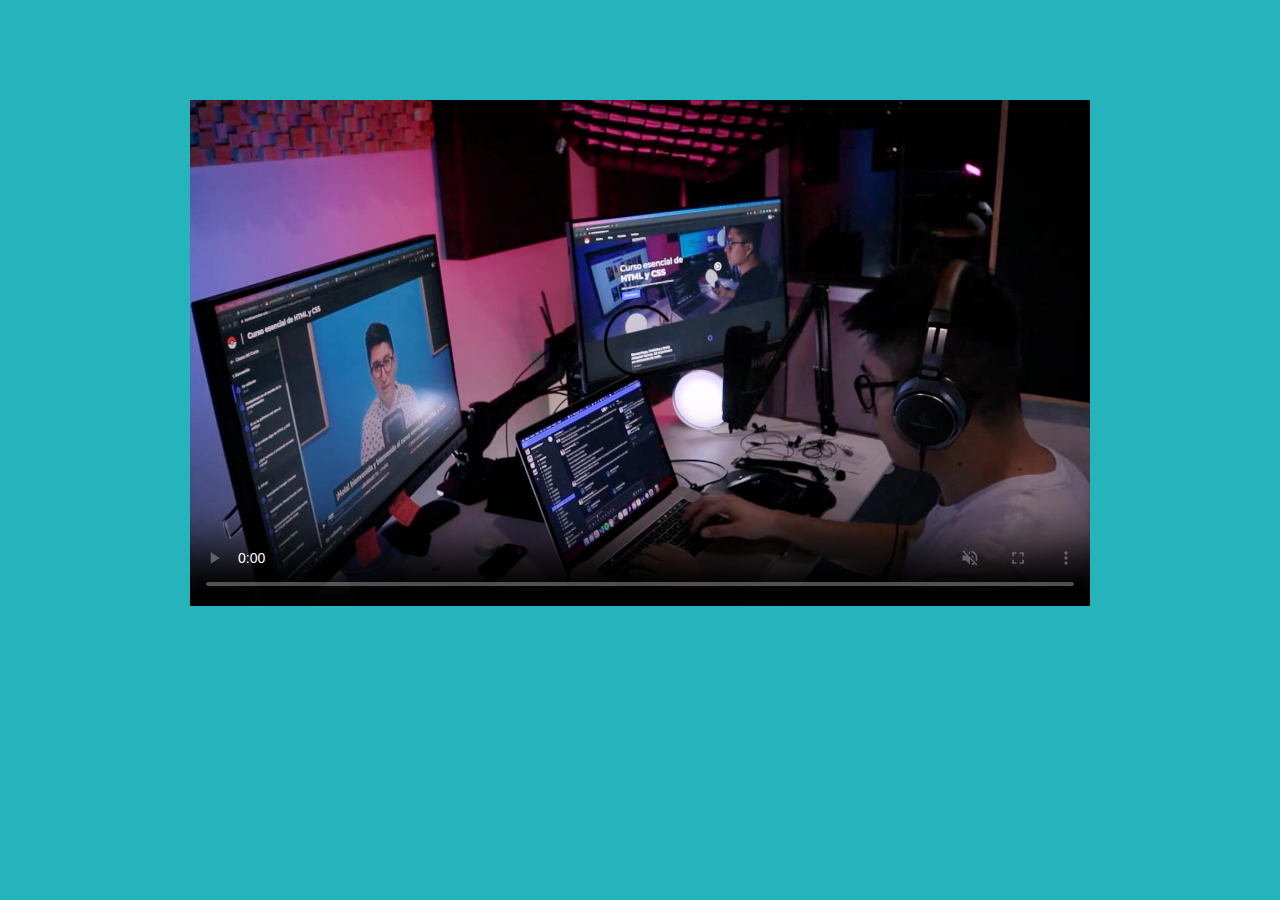
<file: index.html>
<!DOCTYPE html>
<html lang="es">
<head>
    <meta charset="UTF-8">
    <meta http-equiv="X-UA-Compatible" content="IE=edge">
    <meta name="viewport" content="width=device-width, initial-scale=1.0">
    <link rel="stylesheet" href="./css/styles.css">
    <title>Video Player</title>
</head>
<body>
  <div class="wrapper">
    <div class="player">
      <video id="video" poster="./images/poster.jpg" controls width="400" muted src="https://media.w3.org/2010/05/sintel/trailer.mp4"></video>
      <div class="player-overlay">
        <h2 class="player-title">Música para programar</h2>
        <div class="player-actions">
          <button class="button" id="backward" aria-label="Retroceder 10 segundos" title="Retroceder 10 segundos"></button>
          <button class="button" id="play" aria-label="Reproducir" title="Reproducir"></button>
          <button class="button" hidden id="pause" aria-label="Pausar" title="Pausar"></button>
          <button class="button" id="forward" aria-label="Adelantar 10 segundos" title="Adelantar 10 segundos"></button>
        </div>
        <div class="player-progress">
          <input id="progress" type="range" min="0" value="0" step="1">
        </div>
    </div>
    </div>
  </div>

  <script src="./js/index.js"></script>
</body>
</html>
</file>
<file: css/styles.css>
@import './buttons.css';

body {
    background-color: #26B4BC;
    font-family: Arial, Helvetica, sans-serif;
}

.wrapper {
    max-inline-size: 900px;
    margin: auto;
}

.player {
    margin-block-start: 100px;
    /*border: 10px solid red;*/
    position: relative;
}

.player video {
    inline-size: 100%;
    aspect-ratio: 16/9;
    vertical-align: middle;
    object-fit: cover;
}

.player-title {
    color: white;
    position: absolute;
    inset-block-start: 0;
    inset-inline-start: 20px;
}

.player-actions {
    position: absolute;
    inset: 0;
    /*border: 10px solid blue;*/
    display: flex;
    justify-content: center;
    align-items: center;
    gap: 20px;
    /*z-index: 2;*/
}

.player-progress {
    position: absolute;
    inset-block-end: 0;
    inset-inline: 0;
    display: flex;
    padding: 10px;
}

.player-progress input{
    flex: 1;
}

.player-overlay {
    position: absolute;
    inset: 0;
    opacity: 0;
    transition: .3s opacity;
}

.player:hover .player-overlay{
    opacity: 1;
}
</file>
